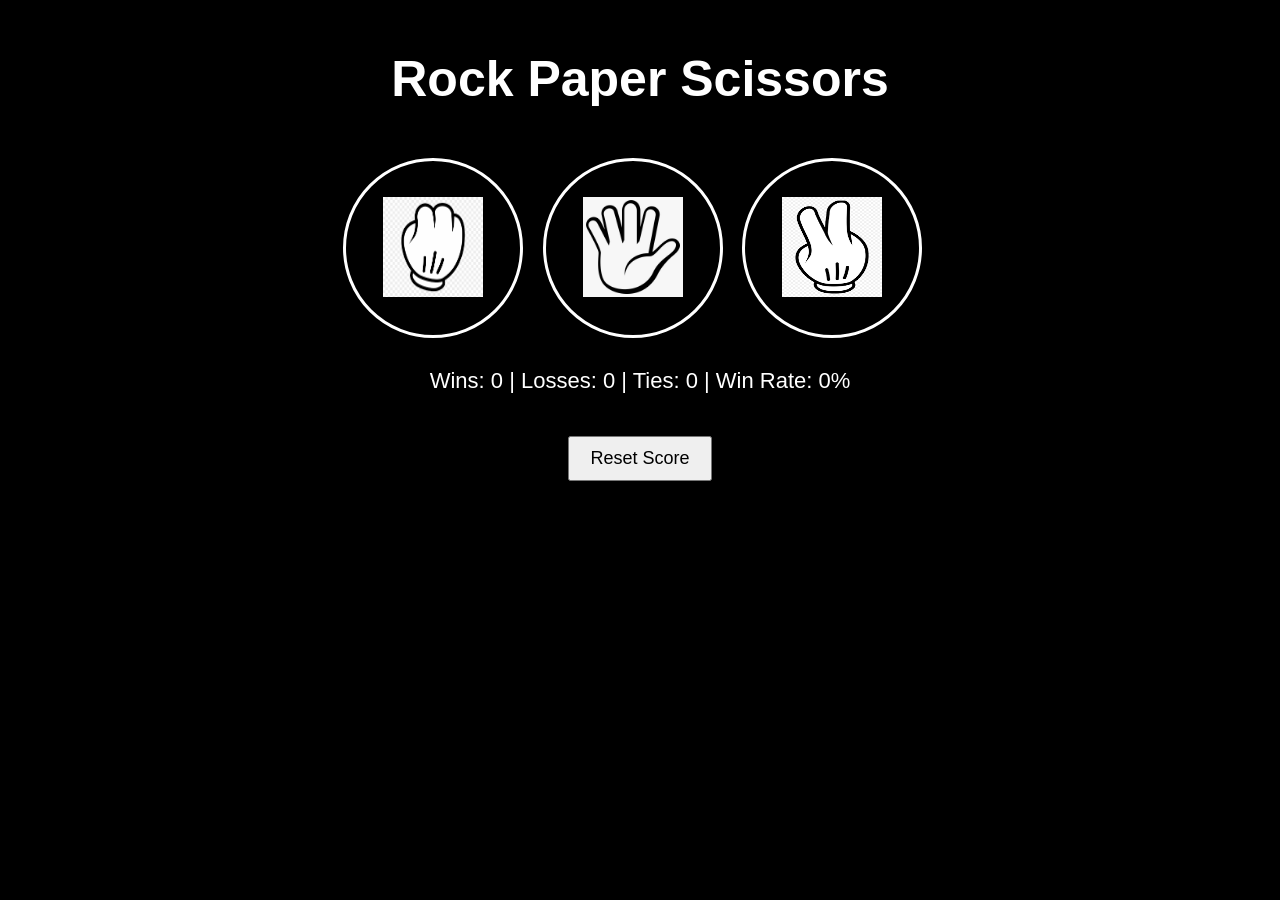
<file: index.html>
<!DOCTYPE html>
<html lang="en">
<head>
<meta charset="UTF-8">
<meta name="viewport" content="width=device-width, initial-scale=1.0">
<title>Rock Paper Scissors</title>
<link rel="stylesheet" href="RockPaperScissor.css">
</head>

<body>

<p class="title">Rock Paper Scissors</p>

<button class="move-button js-rock-button">
    <img src="rock.png" class="move-icon">
</button>

<button class="move-button js-paper-button">
    <img src="paper.jpeg" class="move-icon">
</button>

<button class="move-button js-scissors-button">
    <img src="scissor.png" class="move-icon">
</button>

<p class="js-result result"></p>

<p class="js-moves moves"></p>

<p class="js-score score"></p>

<button class="reset-button" onclick="resetScore()">
    Reset Score
</button>
<script src="RockPaperScissor.js"></script>
</body>
</html>
</file>
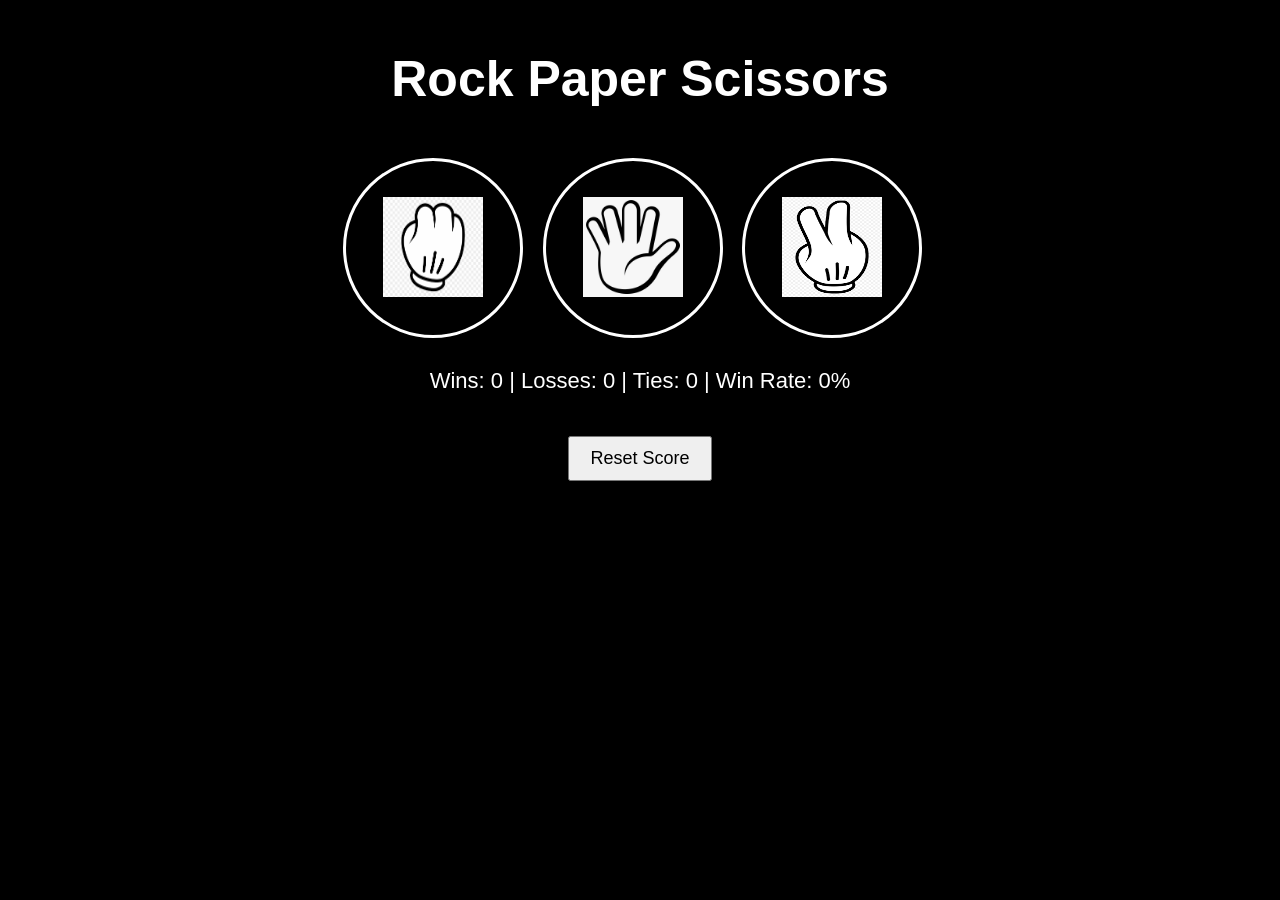
<file: rockPaperscissor.html>
<!DOCTYPE html>
<html lang="en">
<head>
<meta charset="UTF-8">
<meta name="viewport" content="width=device-width, initial-scale=1.0">
<title>Rock Paper Scissors</title>
<link rel="stylesheet" href="RockPaperScissor.css">
</head>

<body>

<p class="title">Rock Paper Scissors</p>

<button class="move-button js-rock-button">
    <img src="rock.png" class="move-icon">
</button>

<button class="move-button js-paper-button">
    <img src="paper.jpeg" class="move-icon">
</button>

<button class="move-button js-scissors-button">
    <img src="scissor.png" class="move-icon">
</button>

<p class="js-result result"></p>

<p class="js-moves moves"></p>

<p class="js-score score"></p>

<button class="reset-button" onclick="resetScore()">
    Reset Score
</button>
<script src="RockPaperScissor.js"></script>
</body>
</html>
</file>
<file: RockPaperScissor.css>
body{
        background-color:black;
        color:white;
        font-family:Arial;
        text-align:center;
    }

    .title{
        font-size:50px;
        font-weight:bold;
    }

    .move-button{
        background-color:black;
        border:3px solid white;
        width:180px;
        height:180px;
        border-radius:90px;
        margin-right:15px;
        cursor:pointer;
        transition:transform 0.2s;
    }

    .move-button:hover{
        transform:scale(1.05);
    }

    .move-icon{
        width:100px;
        height:100px;
    }

    .result{
        font-size:30px;
        font-weight:bold;
        margin-top:30px;
    }

    .moves{
        margin-top:20px;
        font-size:20px;
    }

    .score{
        margin-top:20px;
        font-size:22px;
    }

    .reset-button{
        margin-top:20px;
        padding:10px 20px;
        font-size:18px;
        cursor:pointer;
    }

    @media(max-width:700px){

        .move-button{
            width:120px;
            height:120px;
        }

        .move-icon{
            width:70px;
            height:70px;
        }

        .title{
            font-size:35px;
        }
    }
</file>
